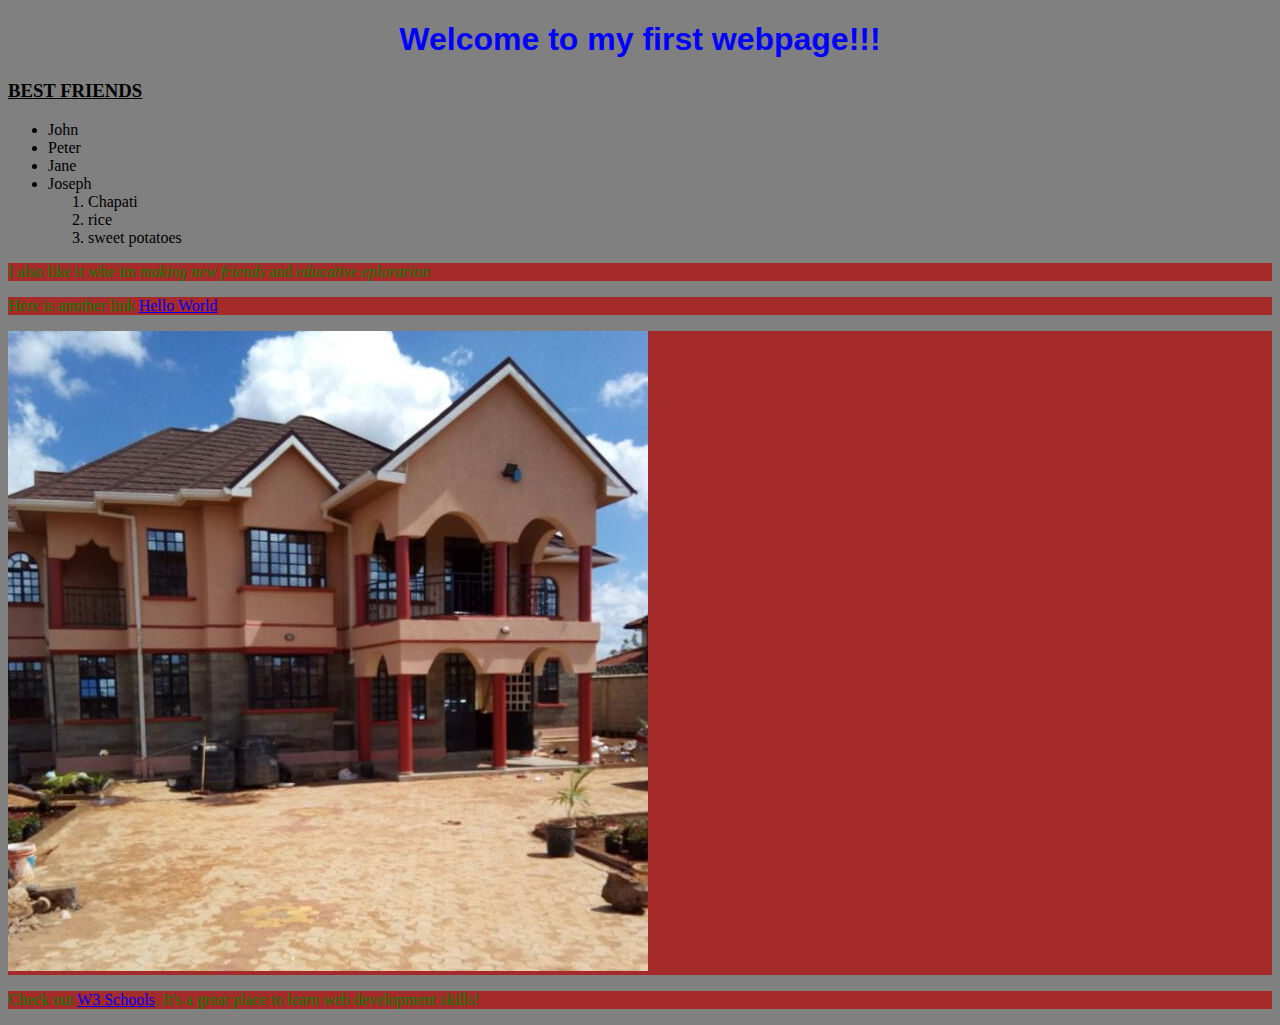
<file: index.html>
<!DOCTYPE html>
<html>
  <head>
    <meta charset="utf-8">
    <title>MY FAVOURITES</title>
    <link href="css/styles.css" rel="stylesheet" type="text/css">
  </head>
  <body>
    <p><strong><h1>Welcome to my first webpage!!!</h1></u></strong></p>
      <h3><b><u>BEST FRIENDS</u></b></h3>
      <ul>
        <li>John</li>
        <li>Peter</li>
        <li>Jane</li>
        <li>Joseph</li>
      <ol>
        <li>Chapati</li>
        <li>rice</li>
        <li>sweet potatoes</li>
        </ul>
      </ol>
       <p>I also like it whe im <em> making new friends</em> and<em> educative eplorarion</em></p>
        </div></li>
      </ul>

<p>Here is another link <a href="hello-world.html" target="_blank">Hello World</a></p>
<p><img src="images/house.jpg" alt="My massioneitte photo"></p>
</ul>
  </body>
  <p>Check out <a href="http://w3schools.com/">W3 Schools</a>. It's a great place to learn web development skills!</p>
</html>
</file>
<file: css/styles.css>
h1{
  color: blue;
  text-align: center;
  font-style: bold;
  font-family: sans-serif;
}

p{
  column-fill: balance;
  color: green;
  background-color: brown;
  background-position: center;
}
body{
  background-color: grey;
}
</file>
